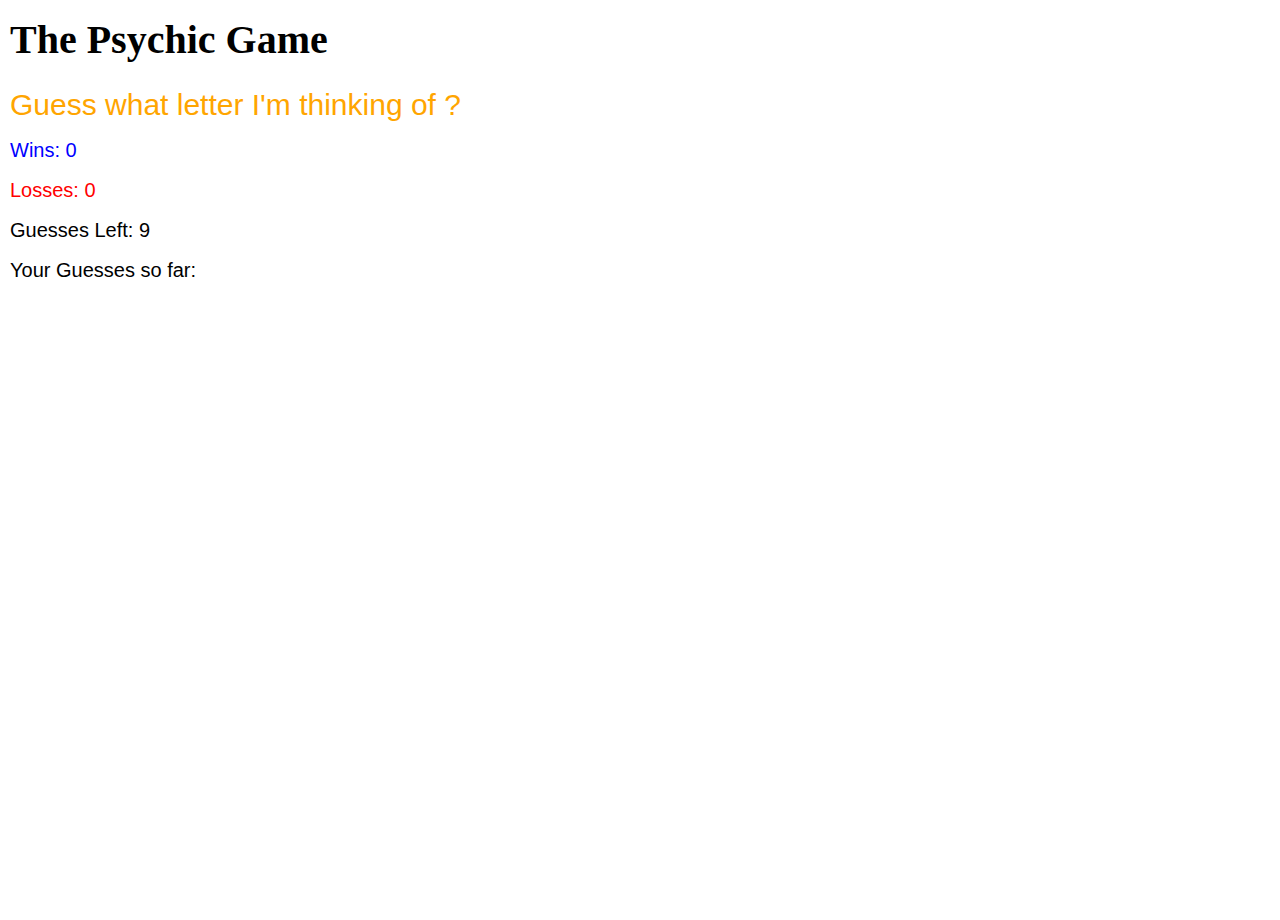
<file: index.html>
<!DOCTYPE html>
<html>
<head>
	<title>TPG</title>
	<meta charset="utf-8">
	<link rel="stylesheet" type="text/css" href="assets/css/reset.css">
	<link rel="stylesheet" type="text/css" href="assets/css/style.css">
</head>
<body>
	<h1>The Psychic Game</h1>
	<br>
	<div id="computer"></div>
	<br>
	<div id="wins"></div>
	<br>
	<div id="losses"></div>
	<br>
	<div id="left"></div>
	<br>
	<div id="guesses"></div> 


<script type="text/javascript" src="assets/javascript/game.js"></script>
</body>
</html>
</file>
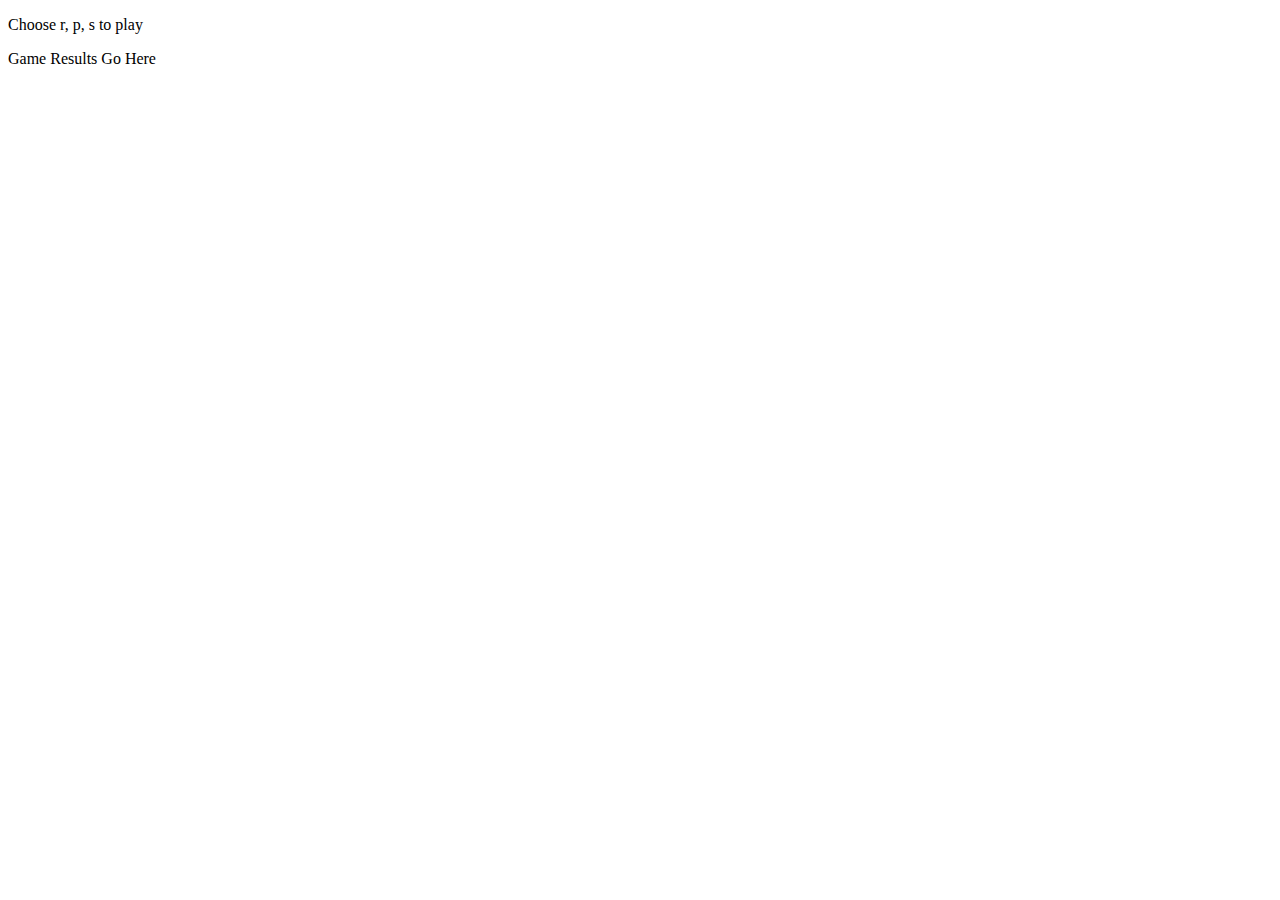
<file: examples/rps-9.html>
<!DOCTYPE html>
<html>
  <head>
    <meta charset="utf-8">
    <title>RPS</title>
  </head>
  <body>
    <p>Choose r, p, s to play</p>
    <div id="displayResults">
      Game Results Go Here
    </div>

    <script type="text/javascript">
      // 1. computer pick choice of rock paper scissors
      // 2. user presses rocks paper scissors
      // 3. compare see who wins
      // 4. alert who wins

      var options = ['r', 'p', 's'];

      document.onkeyup = function(event){
        var key = event.key;

        //var computerChoice = 'p';
        var computerChoice = options[Math.floor(Math.random()*options.length)];
        var display = document.querySelector("#displayResults");

        if (key == 'r' && computerChoice == 'p'){
          var string = '<p>computer won</p>';
          string += '<p>User chose: ' + key + '<p>';
          display.innerHTML = string;
        }else if(key == 's' && computerChoice == 'p'){
          var string = '<p>user won</p>';
          string += '<p>User chose: ' + key + '<p>';
          display.innerHTML = string;
        }else if(key == 'r' && computerChoice == 'r'){
          display.innerHTML = '<p>this is a tie</p>';
        }else if(key == 'p' && computerChoice == 'r'){
          var string = '<p>user won</p>';
          string += '<p>User chose: ' + key + '<p>';
          display.innerHTML = string;
        }else if(key == 's' && computerChoice == 'r'){
          var string = '<p>computer won</p>';
          string += '<p>User chose: ' + key + '<p>';
          display.innerHTML = string;
        }else if(key == 'r' && computerChoice == 's'){
          var string = '<p>user won</p>';
          string += '<p>User chose: ' + key + '<p>';
          display.innerHTML = string;
        }else if(key == 'p' && computerChoice == 's'){
          var string = '<p>computer won</p>';
          string += '<p>User chose: ' + key + '<p>';
          display.innerHTML = string;
        }else if(key == computerChoice){
          var string = '<p>tie</p>';
          string += '<p>User chose: ' + key + '<p>';
          display.innerHTML = string;
        }

        console.log(key);
      }



    </script>
  </body>
</html>
</file>
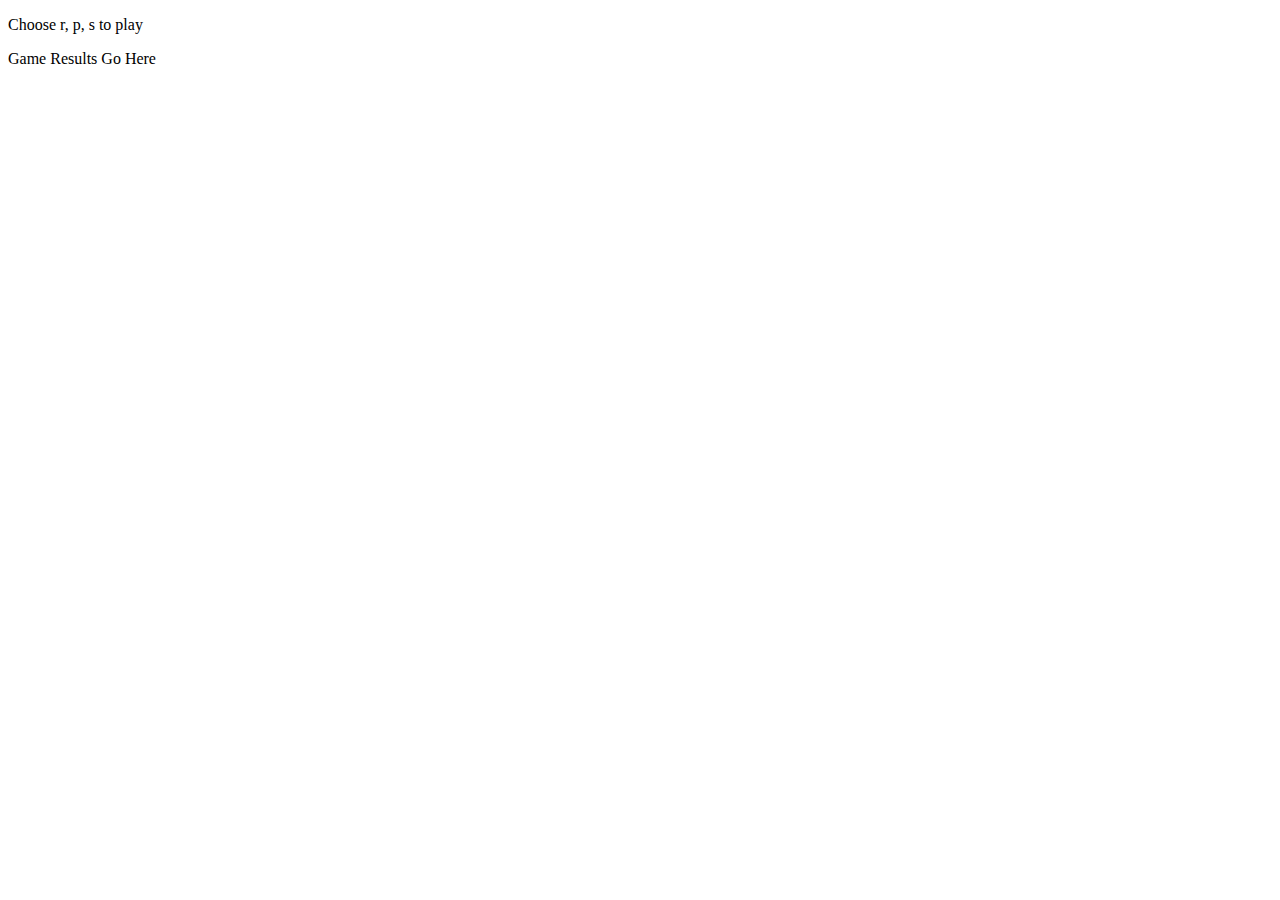
<file: examples/rps.html>
<!DOCTYPE html>
<html>
  <head>
    <meta charset="utf-8">
    <title>RPS</title>
  </head>
  <body>
    <p>Choose r, p, s to play</p>
    <div id="displayResults">
      Game Results Go Here
    </div>

    <script type="text/javascript">
      // 1. computer pick choice of rock paper scissors
      // 2. user presses rocks paper scissors
      // 3. compare see who wins
      // 4. alert who wins

      var options = ['r', 'p', 's'];

      function displayResults(whoWon, k, c){
        var display = document.querySelector("#displayResults");
        var string = '<p>' + whoWon + '</p>';
        string += '<p>User chose: ' + k + '<p>';
        string += '<p>Computer chose: ' + c + '<p>';
        display.innerHTML = string;
      }

      document.onkeyup = function(event){
        var key = event.key;

        //var computerChoice = 'p';
        var computerChoice = options[Math.floor(Math.random()*options.length)];
        var display = document.querySelector("#displayResults");

        if (key == 'r' && computerChoice == 'p'){
          displayResults("computer won", key, computerChoice);
        }else if(key == 's' && computerChoice == 'p'){
          displayResults("user won", key, computerChoice);
        }else if(key == 'p' && computerChoice == 'r'){
          displayResults("user won", key, computerChoice);
        }else if(key == 's' && computerChoice == 'r'){
          displayResults("computer won", key, computerChoice);
        }else if(key == 'r' && computerChoice == 's'){
          displayResults("user won", key, computerChoice);
        }else if(key == 'p' && computerChoice == 's'){
          displayResults("computer won", key, computerChoice);
        }else if(key == computerChoice){
          displayResults("tie", key, computerChoice);
        }

        console.log(key);
      }



    </script>
  </body>
</html>
</file>
<file: assets/css/style.css>
html, body {
	height: 100%;
}

body {
	font-family:'Arial', 'Helvetica Neue', Helvetica, sans-serif;
	font-size: 20px;
	/*background-image: url("../images/pink_rice.png");*/
}

h1 {
	font-family: 'Georgia', Times, 'Times New Roman', serif;
	font-size: 40px;
	font-weight: bold;
	margin-top: 20px;
	margin-left: 10px;
	margin-bottom: 10px;
}

div {
	margin-left: 10px;
}

#computer {
	font-size: 30px;
	color: orange;
}

#wins {
	color: blue;
}

#losses {
	color: red;
}

#left, #guesses {
	color: black;
}
</file>
